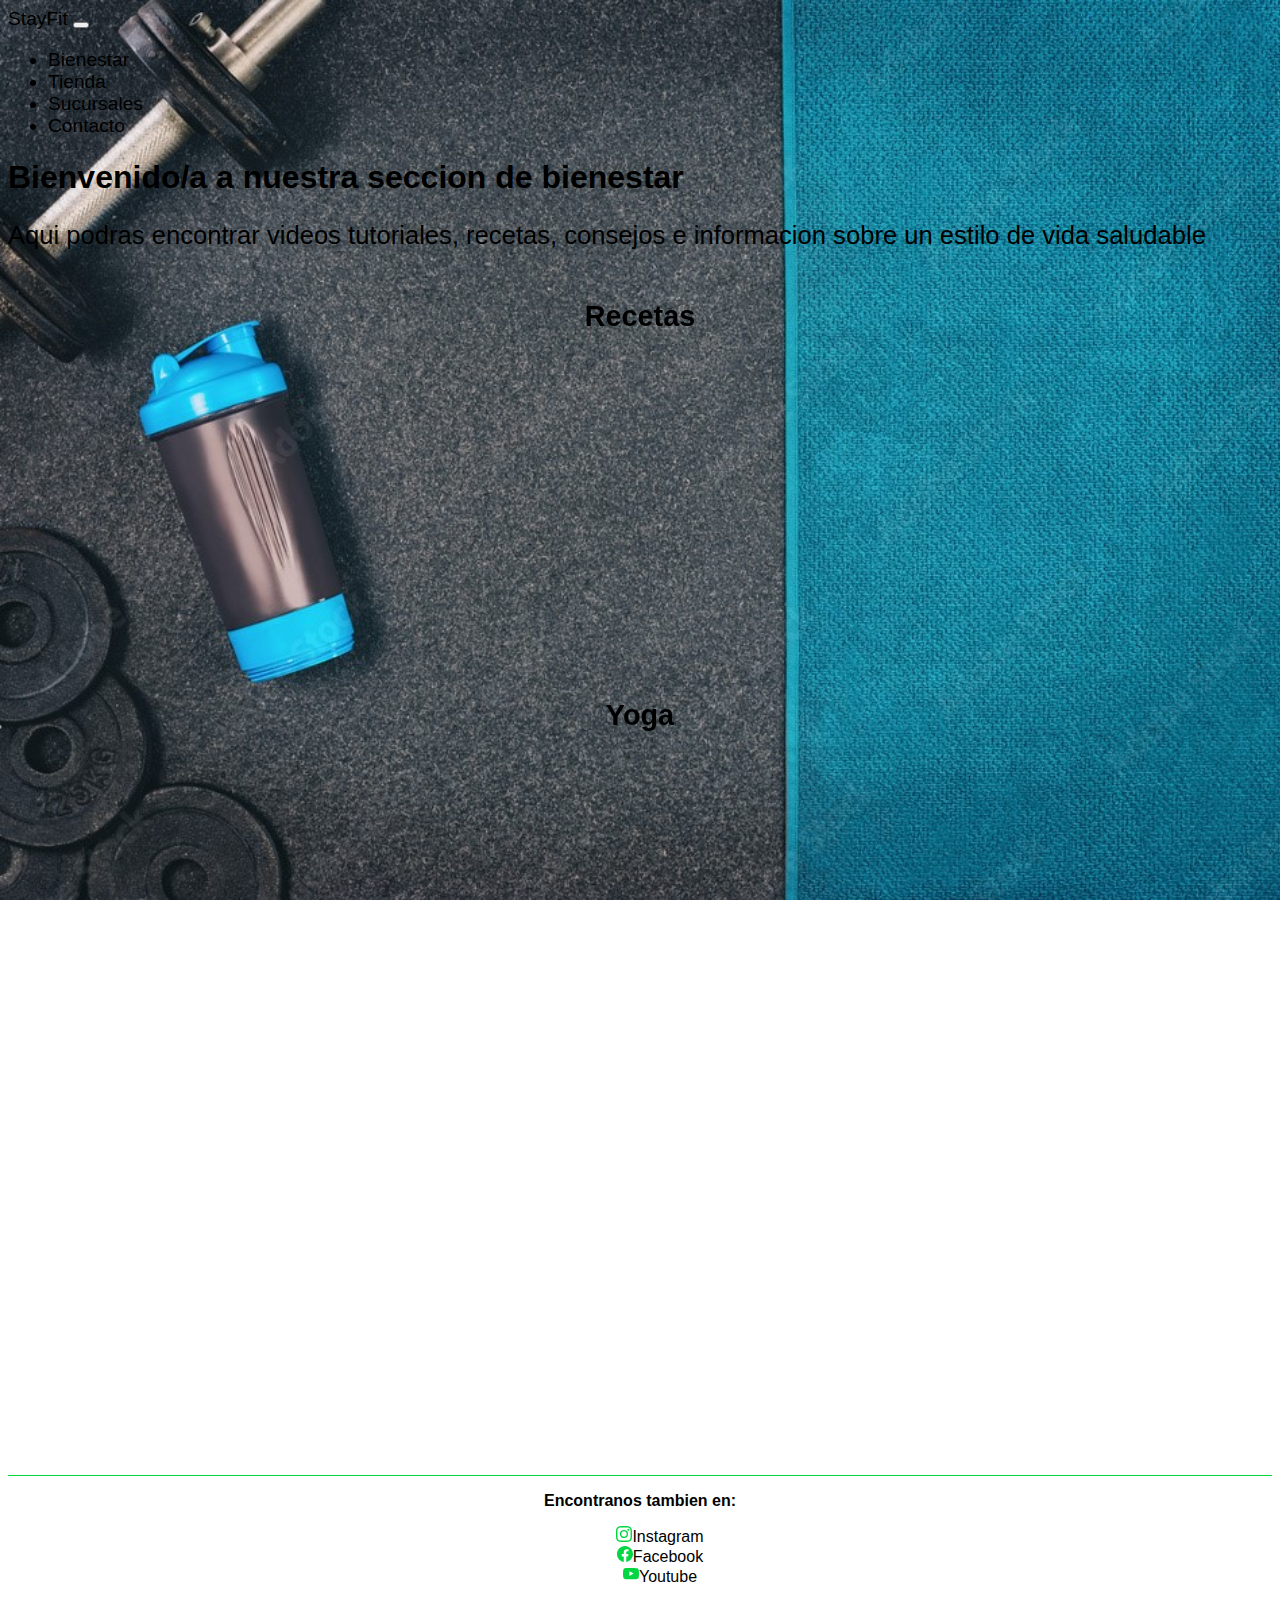
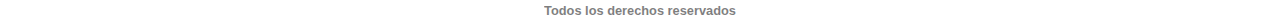
<file: html/bienestar.html>
<!DOCTYPE html>
<html lang="es">

<head>
  <meta charset="UTF-8">
  <meta http-equiv="X-UA-Compatible" content="IE=edge">
  <meta name="viewport" content="width=device-width, initial-scale=1.0">
  <!-- CSS BOOTSTRAP -->
  <link href="https://cdn.jsdelivr.net/npm/bootstrap@5.3.0-alpha1/dist/css/bootstrap.min.css" rel="stylesheet"
    integrity="sha384-GLhlTQ8iRABdZLl6O3oVMWSktQOp6b7In1Zl3/Jr59b6EGGoI1aFkw7cmDA6j6gD" crossorigin="anonymous">
  <title>Bienestar</title>
  <link rel="shortcut icon" href="../img/icono.png" type="image/x-icon">
  <!-- MI CSS -->
  <link rel="stylesheet" href="../css/estilo.css">
  <!-- CSS GALERIA -->
  <link href="https://unpkg.com/aos@2.3.1/dist/aos.css" rel="stylesheet">
</head>
<!-- BARRA DE NAVEGACION -->

<body class="fondodocumento">
  <header>
    <nav class="navbar navbar-expand-lg barranav">
      <div class="container-fluid">
        <a class="navbar-brand" href="../index.html">StayFit</a>
        <button class="navbar-toggler" type="button" data-bs-toggle="collapse" data-bs-target="#navbarNav"
          aria-controls="navbarNav" aria-expanded="false" aria-label="Toggle navigation">
          <span class="navbar-toggler-icon"></span>
        </button>
        <div class="collapse navbar-collapse" id="navbarNav">
          <ul class="navbar-nav">
            <li class="nav-item">
              <a class="nav-link" href="bienestar.html">Bienestar</a>
            </li>
            <li class="nav-item">
              <a class="nav-link" href="tienda.html">Tienda</a>
            </li>
            <li class="nav-item">
              <a class="nav-link" href="sucursales.html">Sucursales</a>
            </li>
            <li class="nav-item">
              <a class="nav-link" href="contactos.html">Contacto</a>
            </li>
          </ul>
        </div>
      </div>
    </nav>
  </header>
  <main>
    <h1 class="text-center">Bienvenido/a a nuestra seccion de bienestar</h1>
    <p class="text-center"> Aqui podras encontrar videos tutoriales, recetas, consejos e informacion sobre un estilo de
      vida
      saludable</p>
  </main>

  <section class="bienestar">
    <div class="container-fluid">
      <div class="foro">
        <h2 data-aos="fade-up">Recetas</h2>
        <div class="ratio ratio-4x3">
          <iframe width="560" height="315" src="https://www.youtube.com/embed/yZBRBHr98XI" title="YouTube video player"
            frameborder="0"
            allow="accelerometer; autoplay; clipboard-write; encrypted-media; gyroscope; picture-in-picture; web-share"
            allowfullscreen>
          </iframe>
        </div>
      </div>
      <div class="foro">
        <h2 data-aos="fade-up">Yoga</h2>
        <div class="ratio ratio-4x3">
          <iframe width="560" height="315" src="https://www.youtube.com/embed/AGjOuaFCQrg" title="YouTube video player"
            frameborder="0"
            allow="accelerometer; autoplay; clipboard-write; encrypted-media; gyroscope; picture-in-picture; web-share"
            allowfullscreen>
          </iframe>
        </div>
      </div>
      <div class="foro">
        <h2 data-aos="fade-up">Home training</h2>
        <div class="ratio ratio-4x3">
          <iframe width="560" height="315" src="https://www.youtube.com/embed/0YRX4pEP6pY" title="YouTube video player"
            frameborder="0"
            allow="accelerometer; autoplay; clipboard-write; encrypted-media; gyroscope; picture-in-picture; web-share"
            allowfullscreen>
          </iframe>
        </div>
      </div>
    </div>
  </section>
  <!-- FOOTER -->
  <footer class="mt-5">
    <h3> Encontranos tambien en:</h3>
    <ul>

      <li class="redsocial"><svg xmlns="http://www.w3.org/2000/svg" width="16" height="16" fill="currentColor"
          class="bi bi-instagram" viewBox="0 0 16 16">
          <path
            d="M8 0C5.829 0 5.556.01 4.703.048 3.85.088 3.269.222 2.76.42a3.917 3.917 0 0 0-1.417.923A3.927 3.927 0 0 0 .42 2.76C.222 3.268.087 3.85.048 4.7.01 5.555 0 5.827 0 8.001c0 2.172.01 2.444.048 3.297.04.852.174 1.433.372 1.942.205.526.478.972.923 1.417.444.445.89.719 1.416.923.51.198 1.09.333 1.942.372C5.555 15.99 5.827 16 8 16s2.444-.01 3.298-.048c.851-.04 1.434-.174 1.943-.372a3.916 3.916 0 0 0 1.416-.923c.445-.445.718-.891.923-1.417.197-.509.332-1.09.372-1.942C15.99 10.445 16 10.173 16 8s-.01-2.445-.048-3.299c-.04-.851-.175-1.433-.372-1.941a3.926 3.926 0 0 0-.923-1.417A3.911 3.911 0 0 0 13.24.42c-.51-.198-1.092-.333-1.943-.372C10.443.01 10.172 0 7.998 0h.003zm-.717 1.442h.718c2.136 0 2.389.007 3.232.046.78.035 1.204.166 1.486.275.373.145.64.319.92.599.28.28.453.546.598.92.11.281.24.705.275 1.485.039.843.047 1.096.047 3.231s-.008 2.389-.047 3.232c-.035.78-.166 1.203-.275 1.485a2.47 2.47 0 0 1-.599.919c-.28.28-.546.453-.92.598-.28.11-.704.24-1.485.276-.843.038-1.096.047-3.232.047s-2.39-.009-3.233-.047c-.78-.036-1.203-.166-1.485-.276a2.478 2.478 0 0 1-.92-.598 2.48 2.48 0 0 1-.6-.92c-.109-.281-.24-.705-.275-1.485-.038-.843-.046-1.096-.046-3.233 0-2.136.008-2.388.046-3.231.036-.78.166-1.204.276-1.486.145-.373.319-.64.599-.92.28-.28.546-.453.92-.598.282-.11.705-.24 1.485-.276.738-.034 1.024-.044 2.515-.045v.002zm4.988 1.328a.96.96 0 1 0 0 1.92.96.96 0 0 0 0-1.92zm-4.27 1.122a4.109 4.109 0 1 0 0 8.217 4.109 4.109 0 0 0 0-8.217zm0 1.441a2.667 2.667 0 1 1 0 5.334 2.667 2.667 0 0 1 0-5.334z" />
        </svg><a class="redes" href="http://instagram.com" target="_blank">Instagram</a></li>

      <li class="redsocial"><svg xmlns="http://www.w3.org/2000/svg" width="16" height="16" fill="currentColor"
          class="bi bi-facebook" viewBox="0 0 16 16">
          <path
            d="M16 8.049c0-4.446-3.582-8.05-8-8.05C3.58 0-.002 3.603-.002 8.05c0 4.017 2.926 7.347 6.75 7.951v-5.625h-2.03V8.05H6.75V6.275c0-2.017 1.195-3.131 3.022-3.131.876 0 1.791.157 1.791.157v1.98h-1.009c-.993 0-1.303.621-1.303 1.258v1.51h2.218l-.354 2.326H9.25V16c3.824-.604 6.75-3.934 6.75-7.951z" />
        </svg><a class="redes" href="http://www.facebook.com" target="_blank">Facebook</a></li>

      <li class="redsocial"><svg xmlns="http://www.w3.org/2000/svg" width="16" height="16" fill="currentColor"
          class="bi bi-youtube" viewBox="0 0 16 16">
          <path
            d="M8.051 1.999h.089c.822.003 4.987.033 6.11.335a2.01 2.01 0 0 1 1.415 1.42c.101.38.172.883.22 1.402l.01.104.022.26.008.104c.065.914.073 1.77.074 1.957v.075c-.001.194-.01 1.108-.082 2.06l-.008.105-.009.104c-.05.572-.124 1.14-.235 1.558a2.007 2.007 0 0 1-1.415 1.42c-1.16.312-5.569.334-6.18.335h-.142c-.309 0-1.587-.006-2.927-.052l-.17-.006-.087-.004-.171-.007-.171-.007c-1.11-.049-2.167-.128-2.654-.26a2.007 2.007 0 0 1-1.415-1.419c-.111-.417-.185-.986-.235-1.558L.09 9.82l-.008-.104A31.4 31.4 0 0 1 0 7.68v-.123c.002-.215.01-.958.064-1.778l.007-.103.003-.052.008-.104.022-.26.01-.104c.048-.519.119-1.023.22-1.402a2.007 2.007 0 0 1 1.415-1.42c.487-.13 1.544-.21 2.654-.26l.17-.007.172-.006.086-.003.171-.007A99.788 99.788 0 0 1 7.858 2h.193zM6.4 5.209v4.818l4.157-2.408L6.4 5.209z" />
        </svg><a class="redes" href="https://www.youtube.com/" target="_blank">Youtube</a></li>
    </ul>
    <h4>Todos los derechos reservados</h4>
  </footer>

  <!-- SCRIPT GALERIA -->
  <script src="https://unpkg.com/aos@2.3.1/dist/aos.js"></script>
  <script>
    AOS.init();
  </script>
  <!-- SCRIPT BOOTSTRAP -->
  <script src="https://cdn.jsdelivr.net/npm/bootstrap@5.3.0-alpha1/dist/js/bootstrap.bundle.min.js"
    integrity="sha384-w76AqPfDkMBDXo30jS1Sgez6pr3x5MlQ1ZAGC+nuZB+EYdgRZgiwxhTBTkF7CXvN"
    crossorigin="anonymous"></script>
</body>

</html>
</file>
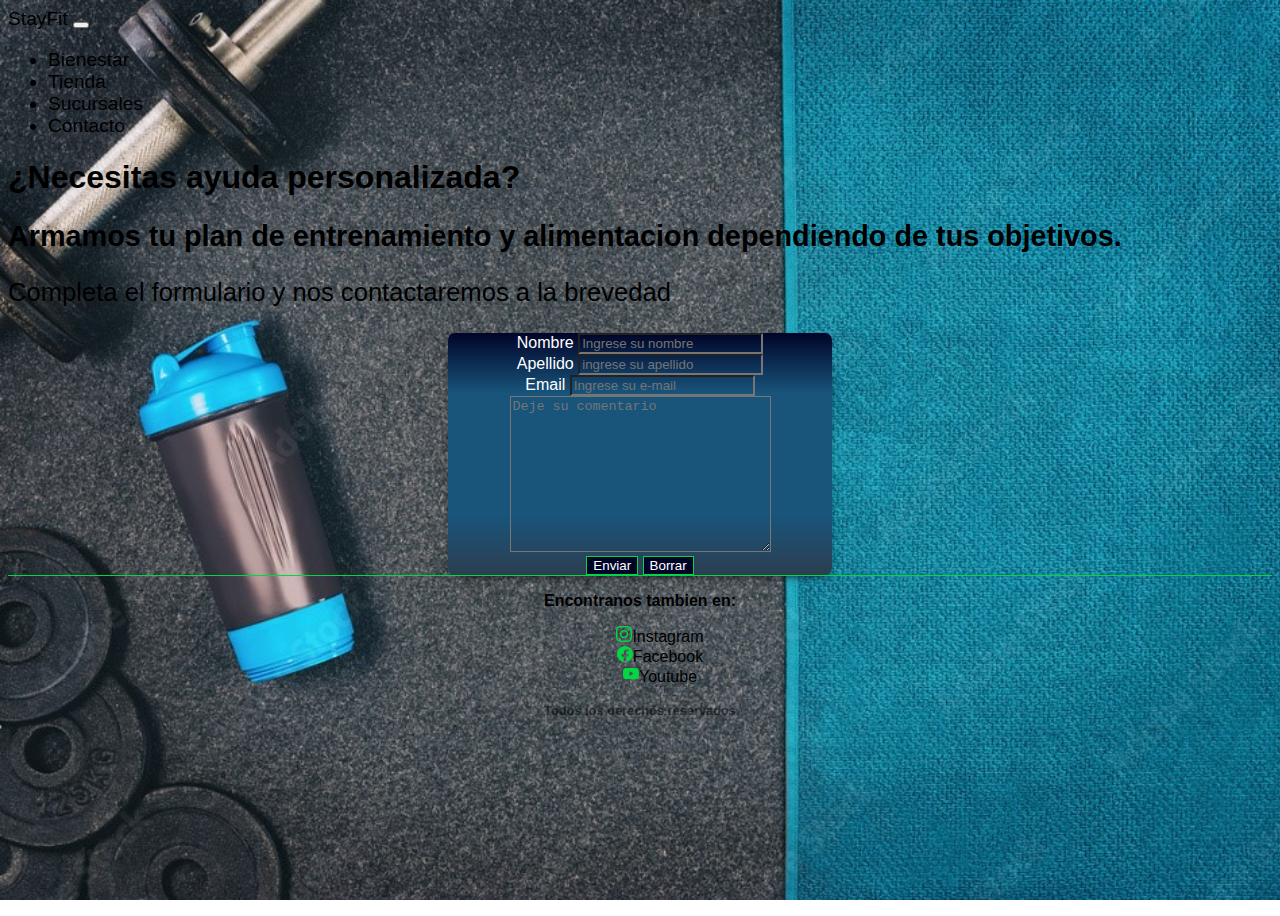
<file: html/contactos.html>
<!DOCTYPE html>
<html lang="es">

<head>
    <meta charset="UTF-8">
    <meta http-equiv="X-UA-Compatible" content="IE=edge">
    <meta name="viewport" content="width=device-width, initial-scale=1.0">
    <!-- CSS BOOTSTRAP -->
    <link href="https://cdn.jsdelivr.net/npm/bootstrap@5.3.0-alpha1/dist/css/bootstrap.min.css" rel="stylesheet"
        integrity="sha384-GLhlTQ8iRABdZLl6O3oVMWSktQOp6b7In1Zl3/Jr59b6EGGoI1aFkw7cmDA6j6gD" crossorigin="anonymous">
    <title>contacto</title>
    <link rel="shortcut icon" href="../img/icono.png" type="image/x-icon">
    <!-- MI CSS -->
    <link rel="stylesheet" href="../css/estilo.css">
</head>
<!-- BARRA DE NAVEGACION -->

<body class="fondodocumento">
    <header>
        <nav class="navbar navbar-expand-lg barranav">
            <div class="container-fluid">
                <a class="navbar-brand" href="../index.html">StayFit</a>
                <button class="navbar-toggler" type="button" data-bs-toggle="collapse" data-bs-target="#navbarNav"
                    aria-controls="navbarNav" aria-expanded="false" aria-label="Toggle navigation">
                    <span class="navbar-toggler-icon"></span>
                </button>
                <div class="collapse navbar-collapse" id="navbarNav">
                    <ul class="navbar-nav">
                        <li class="nav-item">
                            <a class="nav-link" href="bienestar.html">Bienestar</a>
                        </li>
                        <li class="nav-item">
                            <a class="nav-link" href="tienda.html">Tienda</a>
                        </li>
                        <li class="nav-item">
                            <a class="nav-link" href="sucursales.html">Sucursales</a>
                        </li>
                        <li class="nav-item">
                            <a class="nav-link" href="contactos.html">Contacto</a>
                        </li>
                    </ul>
                </div>
            </div>
        </nav>
    </header>
    <main>
        <h1 class="text-center">¿Necesitas ayuda personalizada?</h1>
        <h2 class="text-center">
            Armamos tu plan de entrenamiento y alimentacion dependiendo de tus objetivos.
        </h2>
        <p class="text-center">Completa el formulario y nos contactaremos a la brevedad</p>
    </main>
    <section class="contactanos">
        <form>
            <div class="formulario">
                <div class="mt-3">
                    <label for="nombreformulario">Nombre</label>
                    <input type="text" class="form-control border-success fondoinput" placeholder="Ingrese su nombre"
                        id="nombreformulario">
                </div>
                <div class="mt-2">
                    <label for="apellidoformulario">Apellido</label>
                    <input type="text" class="form-control border-success fondoinput" placeholder="ingrese su apellido"
                        id="apellidoformulario">
                </div>
                <div class="mt-2">
                    <label for="exampleInputEmail1" class="form-label">Email</label>
                    <input type="email" class="form-control border-success fondoinput" id="exampleInputEmail1"
                        placeholder="Ingrese su e-mail" aria-describedby="emailHelp">
                </div>
                <div>
                    <textarea class="form-control border-success mt-3 fondoinput" name="" id="" cols="30" rows="10"
                        placeholder="Deje su comentario"></textarea>
                </div>
                <div>
                    <button type="button submit" class="btn  mt-2 mb-2 botonesform">Enviar</button>
                    <button type="button reset" class="btn  mt-2 mb-2 botonesform"
                        data-bs-dismiss="modal">Borrar</button>
                </div>
            </div>
        </form>
    </section>

    <!-- FORMULARIO VISTAS PEQUEÑAS -->

    <section class="contacto-b">
        <form>
            <label for="">Nombre</label>
            <input class="form-control border-success fondoinput" type="text" placeholder="Ingrese su nombre">
            <label for="">Apeliido</label>
            <input class="form-control border-success fondoinput" type="text" placeholder="Ingrese su apellido">
            <label for="">E-mail</label>
            <input class="form-control border-success fondoinput" type="email" placeholder="ingrese su e-mail">
            <div>
                <textarea class="form-control border-success mt-4 fondoinput" name="" id="" cols="100%" rows="10%"
                    placeholder="Dejanos tu comentario"></textarea>
            </div>
            <div class="pb-2">
                <button type="button" class="form-control btn boton mt-2">Entrar</button>
                <button type="submit" class="form-control btn boton mt-2">Suscribirse</button>
            </div>
        </form>
    </section>
    <!-- FOOTER -->
    <footer class="mt-5">
        <h3> Encontranos tambien en:</h3>
        <ul>

            <li class="redsocial"><svg xmlns="http://www.w3.org/2000/svg" width="16" height="16" fill="currentColor"
                    class="bi bi-instagram" viewBox="0 0 16 16">
                    <path
                        d="M8 0C5.829 0 5.556.01 4.703.048 3.85.088 3.269.222 2.76.42a3.917 3.917 0 0 0-1.417.923A3.927 3.927 0 0 0 .42 2.76C.222 3.268.087 3.85.048 4.7.01 5.555 0 5.827 0 8.001c0 2.172.01 2.444.048 3.297.04.852.174 1.433.372 1.942.205.526.478.972.923 1.417.444.445.89.719 1.416.923.51.198 1.09.333 1.942.372C5.555 15.99 5.827 16 8 16s2.444-.01 3.298-.048c.851-.04 1.434-.174 1.943-.372a3.916 3.916 0 0 0 1.416-.923c.445-.445.718-.891.923-1.417.197-.509.332-1.09.372-1.942C15.99 10.445 16 10.173 16 8s-.01-2.445-.048-3.299c-.04-.851-.175-1.433-.372-1.941a3.926 3.926 0 0 0-.923-1.417A3.911 3.911 0 0 0 13.24.42c-.51-.198-1.092-.333-1.943-.372C10.443.01 10.172 0 7.998 0h.003zm-.717 1.442h.718c2.136 0 2.389.007 3.232.046.78.035 1.204.166 1.486.275.373.145.64.319.92.599.28.28.453.546.598.92.11.281.24.705.275 1.485.039.843.047 1.096.047 3.231s-.008 2.389-.047 3.232c-.035.78-.166 1.203-.275 1.485a2.47 2.47 0 0 1-.599.919c-.28.28-.546.453-.92.598-.28.11-.704.24-1.485.276-.843.038-1.096.047-3.232.047s-2.39-.009-3.233-.047c-.78-.036-1.203-.166-1.485-.276a2.478 2.478 0 0 1-.92-.598 2.48 2.48 0 0 1-.6-.92c-.109-.281-.24-.705-.275-1.485-.038-.843-.046-1.096-.046-3.233 0-2.136.008-2.388.046-3.231.036-.78.166-1.204.276-1.486.145-.373.319-.64.599-.92.28-.28.546-.453.92-.598.282-.11.705-.24 1.485-.276.738-.034 1.024-.044 2.515-.045v.002zm4.988 1.328a.96.96 0 1 0 0 1.92.96.96 0 0 0 0-1.92zm-4.27 1.122a4.109 4.109 0 1 0 0 8.217 4.109 4.109 0 0 0 0-8.217zm0 1.441a2.667 2.667 0 1 1 0 5.334 2.667 2.667 0 0 1 0-5.334z" />
                </svg><a class="redes" href="http://instagram.com" target="_blank">Instagram</a></li>

            <li class="redsocial"><svg xmlns="http://www.w3.org/2000/svg" width="16" height="16" fill="currentColor"
                    class="bi bi-facebook" viewBox="0 0 16 16">
                    <path
                        d="M16 8.049c0-4.446-3.582-8.05-8-8.05C3.58 0-.002 3.603-.002 8.05c0 4.017 2.926 7.347 6.75 7.951v-5.625h-2.03V8.05H6.75V6.275c0-2.017 1.195-3.131 3.022-3.131.876 0 1.791.157 1.791.157v1.98h-1.009c-.993 0-1.303.621-1.303 1.258v1.51h2.218l-.354 2.326H9.25V16c3.824-.604 6.75-3.934 6.75-7.951z" />
                </svg><a class="redes" href="http://www.facebook.com" target="_blank">Facebook</a></li>

            <li class="redsocial"><svg xmlns="http://www.w3.org/2000/svg" width="16" height="16" fill="currentColor"
                    class="bi bi-youtube" viewBox="0 0 16 16">
                    <path
                        d="M8.051 1.999h.089c.822.003 4.987.033 6.11.335a2.01 2.01 0 0 1 1.415 1.42c.101.38.172.883.22 1.402l.01.104.022.26.008.104c.065.914.073 1.77.074 1.957v.075c-.001.194-.01 1.108-.082 2.06l-.008.105-.009.104c-.05.572-.124 1.14-.235 1.558a2.007 2.007 0 0 1-1.415 1.42c-1.16.312-5.569.334-6.18.335h-.142c-.309 0-1.587-.006-2.927-.052l-.17-.006-.087-.004-.171-.007-.171-.007c-1.11-.049-2.167-.128-2.654-.26a2.007 2.007 0 0 1-1.415-1.419c-.111-.417-.185-.986-.235-1.558L.09 9.82l-.008-.104A31.4 31.4 0 0 1 0 7.68v-.123c.002-.215.01-.958.064-1.778l.007-.103.003-.052.008-.104.022-.26.01-.104c.048-.519.119-1.023.22-1.402a2.007 2.007 0 0 1 1.415-1.42c.487-.13 1.544-.21 2.654-.26l.17-.007.172-.006.086-.003.171-.007A99.788 99.788 0 0 1 7.858 2h.193zM6.4 5.209v4.818l4.157-2.408L6.4 5.209z" />
                </svg><a class="redes" href="https://www.youtube.com/" target="_blank">Youtube</a></li>
        </ul>
        <h4>Todos los derechos reservados</h4>
    </footer>

    <!-- SCRIPT BOOTSTRAP -->
    <script src="https://cdn.jsdelivr.net/npm/bootstrap@5.3.0-alpha1/dist/js/bootstrap.bundle.min.js"
        integrity="sha384-w76AqPfDkMBDXo30jS1Sgez6pr3x5MlQ1ZAGC+nuZB+EYdgRZgiwxhTBTkF7CXvN"
        crossorigin="anonymous"></script>
</body>

</html>
</file>
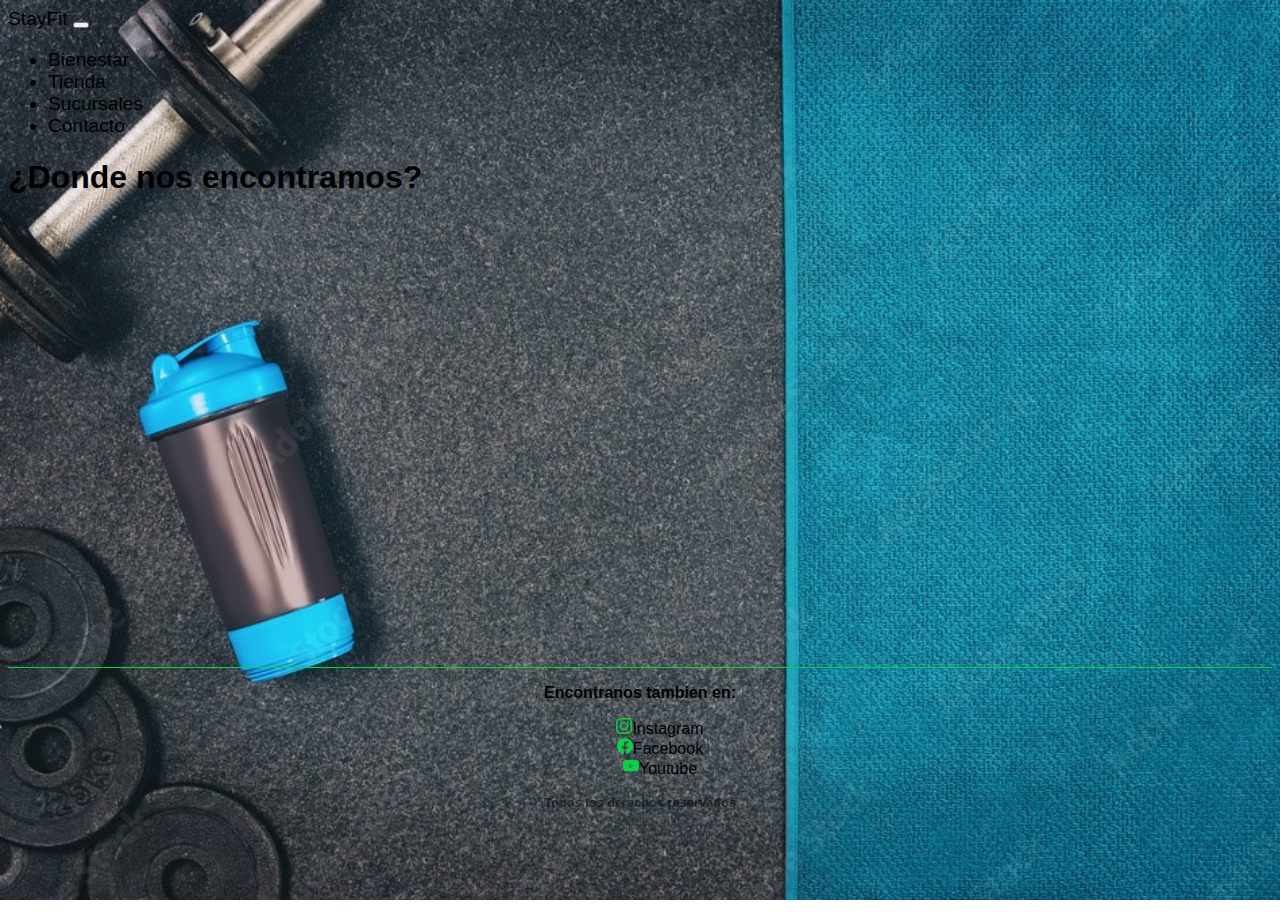
<file: html/sucursales.html>
<!DOCTYPE html>
<html lang="es">

<head>
  <meta charset="UTF-8">
  <meta http-equiv="X-UA-Compatible" content="IE=edge">
  <meta name="viewport" content="width=device-width, initial-scale=1.0">
  <!-- CSS BOOTSTRAP -->
  <link href="https://cdn.jsdelivr.net/npm/bootstrap@5.3.0-alpha1/dist/css/bootstrap.min.css" rel="stylesheet"
    integrity="sha384-GLhlTQ8iRABdZLl6O3oVMWSktQOp6b7In1Zl3/Jr59b6EGGoI1aFkw7cmDA6j6gD" crossorigin="anonymous">
  <title>Sucursales</title>
  <link rel="shortcut icon" href="../img/icono.png" type="image/x-icon">
  <!-- MI CSS -->
  <link rel="stylesheet" href="../css/estilo.css">
</head>
<!-- BARRA DE NAVEGACION -->

<body class="fondodocumento">
  <header>
    <nav class="navbar navbar-expand-lg barranav">
      <div class="container-fluid">
        <a class="navbar-brand" href="../index.html">StayFit</a>
        <button class="navbar-toggler" type="button" data-bs-toggle="collapse" data-bs-target="#navbarNav"
          aria-controls="navbarNav" aria-expanded="false" aria-label="Toggle navigation">
          <span class="navbar-toggler-icon"></span>
        </button>
        <div class="collapse navbar-collapse" id="navbarNav">
          <ul class="navbar-nav">
            <li class="nav-item">
              <a class="nav-link" href="bienestar.html">Bienestar</a>
            </li>
            <li class="nav-item">
              <a class="nav-link" href="tienda.html">Tienda</a>
            </li>
            <li class="nav-item">
              <a class="nav-link" href="sucursales.html">Sucursales</a>
            </li>
            <li class="nav-item">
              <a class="nav-link" href="contactos.html">Contacto</a>
            </li>
          </ul>
        </div>
      </div>
    </nav>
  </header>
  <main>
    <h1 class="text-center">¿Donde nos encontramos?</h1>
  </main>
  <section>
    <div class="mapa">
      <iframe class="sucursal"
        src="https://www.google.com/maps/embed?pb=!1m18!1m12!1m3!1d101535.27319074313!2d-59.21274278285652!3d-37.319365687082026!2m3!1f0!2f0!3f0!3m2!1i1024!2i768!4f13.1!3m3!1m2!1s0x95911f9b2733946f%3A0xceef2c76899c202d!2sTandil%2C%20Provincia%20de%20Buenos%20Aires!5e0!3m2!1ses-419!2sar!4v1675295324987!5m2!1ses-419!2sar"
        width="100%" height="450" style="border:0;" allowfullscreen="" loading="lazy"
        referrerpolicy="no-referrer-when-downgrade"></iframe>
    </div>
  </section>
  <!-- FOOTER -->
  <footer class="mt-5">
    <h3> Encontranos tambien en:</h3>
    <ul>

      <li class="redsocial"><svg xmlns="http://www.w3.org/2000/svg" width="16" height="16" fill="currentColor"
          class="bi bi-instagram" viewBox="0 0 16 16">
          <path
            d="M8 0C5.829 0 5.556.01 4.703.048 3.85.088 3.269.222 2.76.42a3.917 3.917 0 0 0-1.417.923A3.927 3.927 0 0 0 .42 2.76C.222 3.268.087 3.85.048 4.7.01 5.555 0 5.827 0 8.001c0 2.172.01 2.444.048 3.297.04.852.174 1.433.372 1.942.205.526.478.972.923 1.417.444.445.89.719 1.416.923.51.198 1.09.333 1.942.372C5.555 15.99 5.827 16 8 16s2.444-.01 3.298-.048c.851-.04 1.434-.174 1.943-.372a3.916 3.916 0 0 0 1.416-.923c.445-.445.718-.891.923-1.417.197-.509.332-1.09.372-1.942C15.99 10.445 16 10.173 16 8s-.01-2.445-.048-3.299c-.04-.851-.175-1.433-.372-1.941a3.926 3.926 0 0 0-.923-1.417A3.911 3.911 0 0 0 13.24.42c-.51-.198-1.092-.333-1.943-.372C10.443.01 10.172 0 7.998 0h.003zm-.717 1.442h.718c2.136 0 2.389.007 3.232.046.78.035 1.204.166 1.486.275.373.145.64.319.92.599.28.28.453.546.598.92.11.281.24.705.275 1.485.039.843.047 1.096.047 3.231s-.008 2.389-.047 3.232c-.035.78-.166 1.203-.275 1.485a2.47 2.47 0 0 1-.599.919c-.28.28-.546.453-.92.598-.28.11-.704.24-1.485.276-.843.038-1.096.047-3.232.047s-2.39-.009-3.233-.047c-.78-.036-1.203-.166-1.485-.276a2.478 2.478 0 0 1-.92-.598 2.48 2.48 0 0 1-.6-.92c-.109-.281-.24-.705-.275-1.485-.038-.843-.046-1.096-.046-3.233 0-2.136.008-2.388.046-3.231.036-.78.166-1.204.276-1.486.145-.373.319-.64.599-.92.28-.28.546-.453.92-.598.282-.11.705-.24 1.485-.276.738-.034 1.024-.044 2.515-.045v.002zm4.988 1.328a.96.96 0 1 0 0 1.92.96.96 0 0 0 0-1.92zm-4.27 1.122a4.109 4.109 0 1 0 0 8.217 4.109 4.109 0 0 0 0-8.217zm0 1.441a2.667 2.667 0 1 1 0 5.334 2.667 2.667 0 0 1 0-5.334z" />
        </svg><a class="redes" href="http://instagram.com" target="_blank">Instagram</a></li>

      <li class="redsocial"><svg xmlns="http://www.w3.org/2000/svg" width="16" height="16" fill="currentColor"
          class="bi bi-facebook" viewBox="0 0 16 16">
          <path
            d="M16 8.049c0-4.446-3.582-8.05-8-8.05C3.58 0-.002 3.603-.002 8.05c0 4.017 2.926 7.347 6.75 7.951v-5.625h-2.03V8.05H6.75V6.275c0-2.017 1.195-3.131 3.022-3.131.876 0 1.791.157 1.791.157v1.98h-1.009c-.993 0-1.303.621-1.303 1.258v1.51h2.218l-.354 2.326H9.25V16c3.824-.604 6.75-3.934 6.75-7.951z" />
        </svg><a class="redes" href="http://www.facebook.com" target="_blank">Facebook</a></li>

      <li class="redsocial"><svg xmlns="http://www.w3.org/2000/svg" width="16" height="16" fill="currentColor"
          class="bi bi-youtube" viewBox="0 0 16 16">
          <path
            d="M8.051 1.999h.089c.822.003 4.987.033 6.11.335a2.01 2.01 0 0 1 1.415 1.42c.101.38.172.883.22 1.402l.01.104.022.26.008.104c.065.914.073 1.77.074 1.957v.075c-.001.194-.01 1.108-.082 2.06l-.008.105-.009.104c-.05.572-.124 1.14-.235 1.558a2.007 2.007 0 0 1-1.415 1.42c-1.16.312-5.569.334-6.18.335h-.142c-.309 0-1.587-.006-2.927-.052l-.17-.006-.087-.004-.171-.007-.171-.007c-1.11-.049-2.167-.128-2.654-.26a2.007 2.007 0 0 1-1.415-1.419c-.111-.417-.185-.986-.235-1.558L.09 9.82l-.008-.104A31.4 31.4 0 0 1 0 7.68v-.123c.002-.215.01-.958.064-1.778l.007-.103.003-.052.008-.104.022-.26.01-.104c.048-.519.119-1.023.22-1.402a2.007 2.007 0 0 1 1.415-1.42c.487-.13 1.544-.21 2.654-.26l.17-.007.172-.006.086-.003.171-.007A99.788 99.788 0 0 1 7.858 2h.193zM6.4 5.209v4.818l4.157-2.408L6.4 5.209z" />
        </svg><a class="redes" href="https://www.youtube.com/" target="_blank">Youtube</a></li>
    </ul>
    <h4>Todos los derechos reservados</h4>
  </footer>

  <!-- SCRIPT BOOTSTRAP -->
  <script src="https://cdn.jsdelivr.net/npm/bootstrap@5.3.0-alpha1/dist/js/bootstrap.bundle.min.js"
    integrity="sha384-w76AqPfDkMBDXo30jS1Sgez6pr3x5MlQ1ZAGC+nuZB+EYdgRZgiwxhTBTkF7CXvN"
    crossorigin="anonymous"></script>
</body>

</html>
</file>
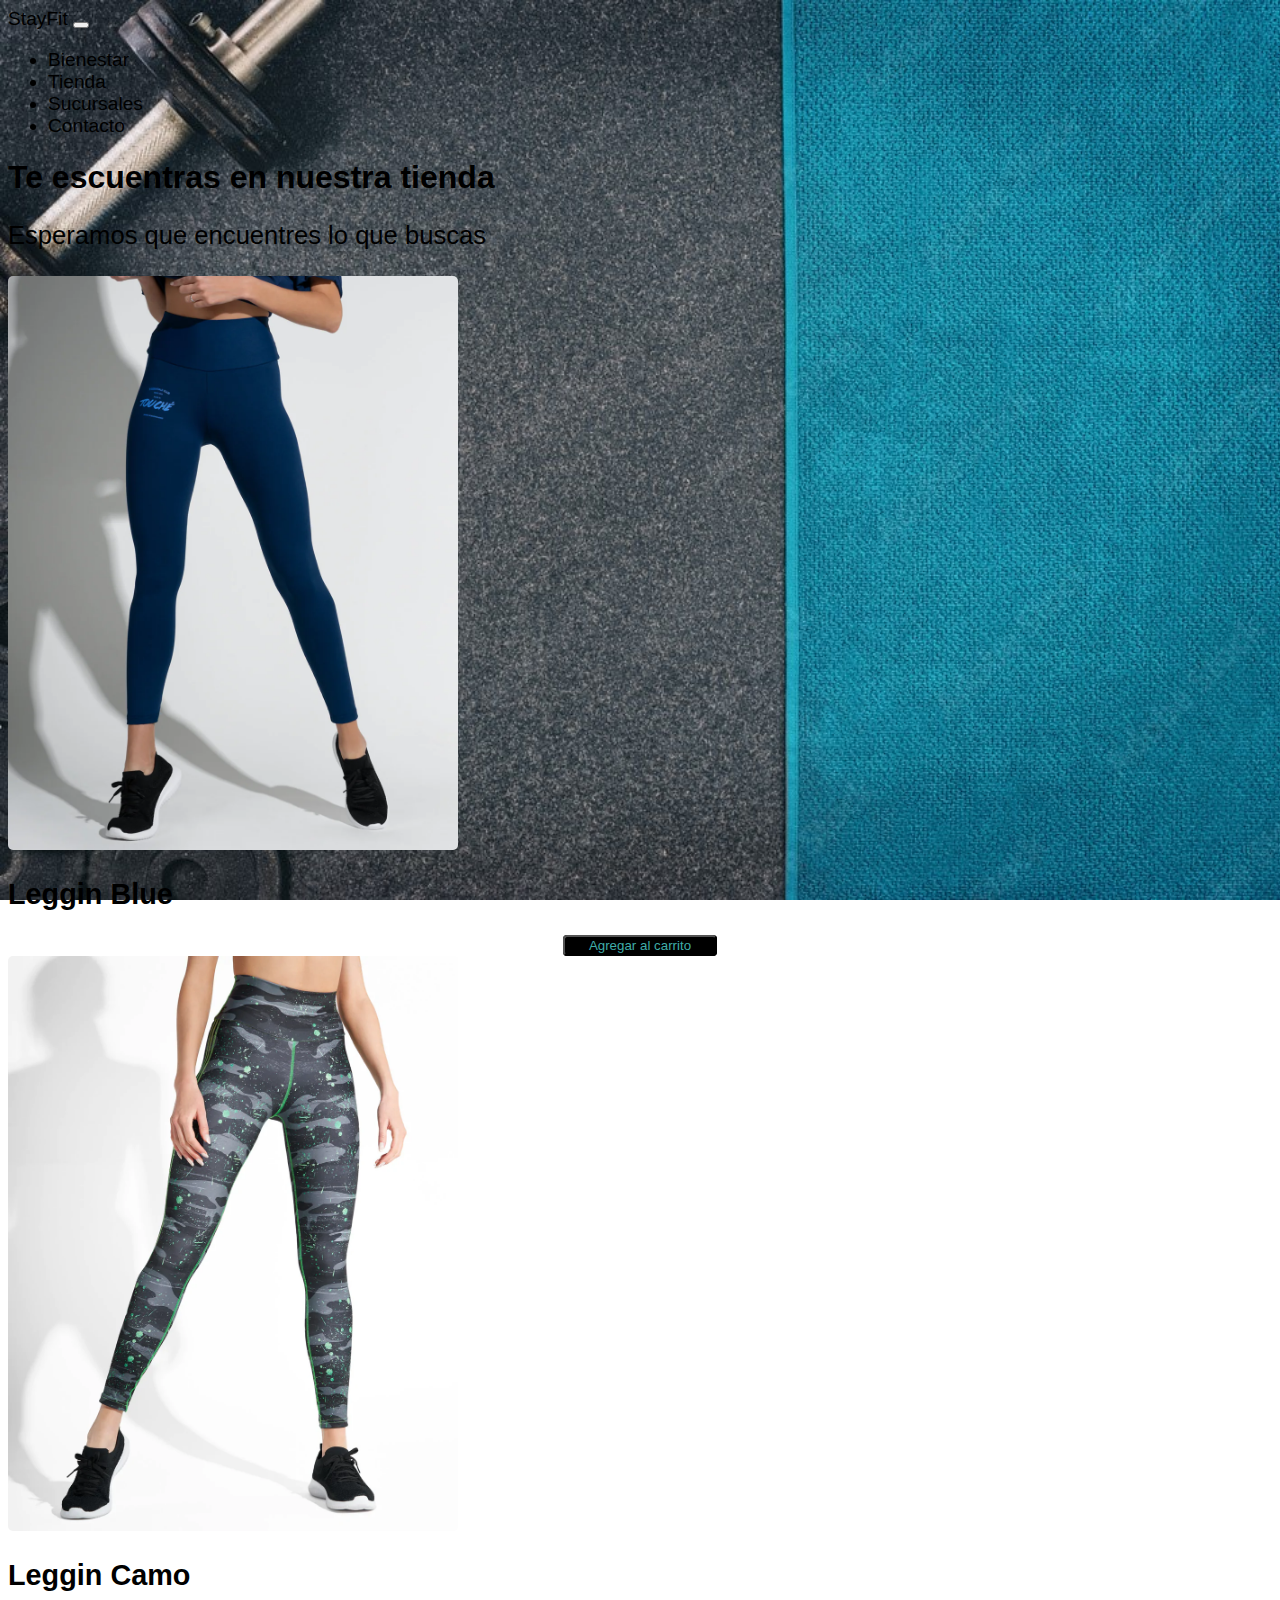
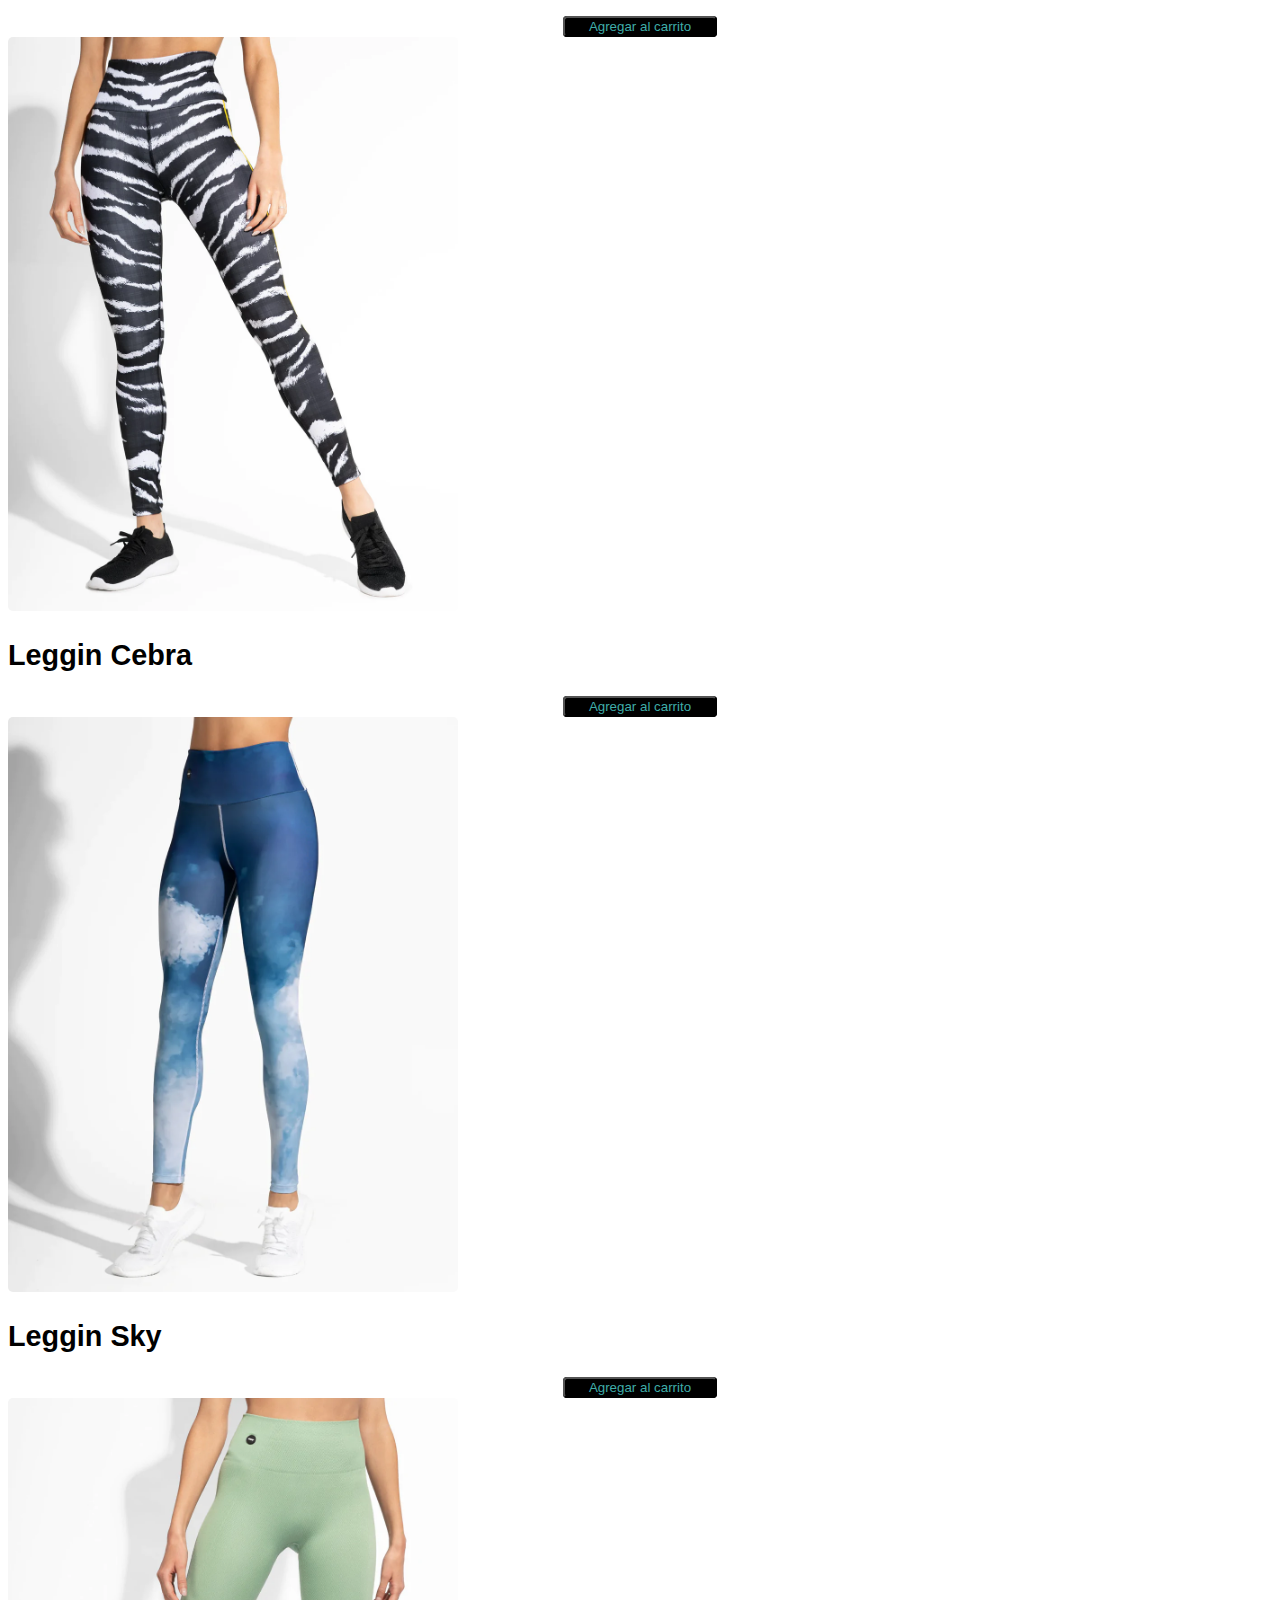
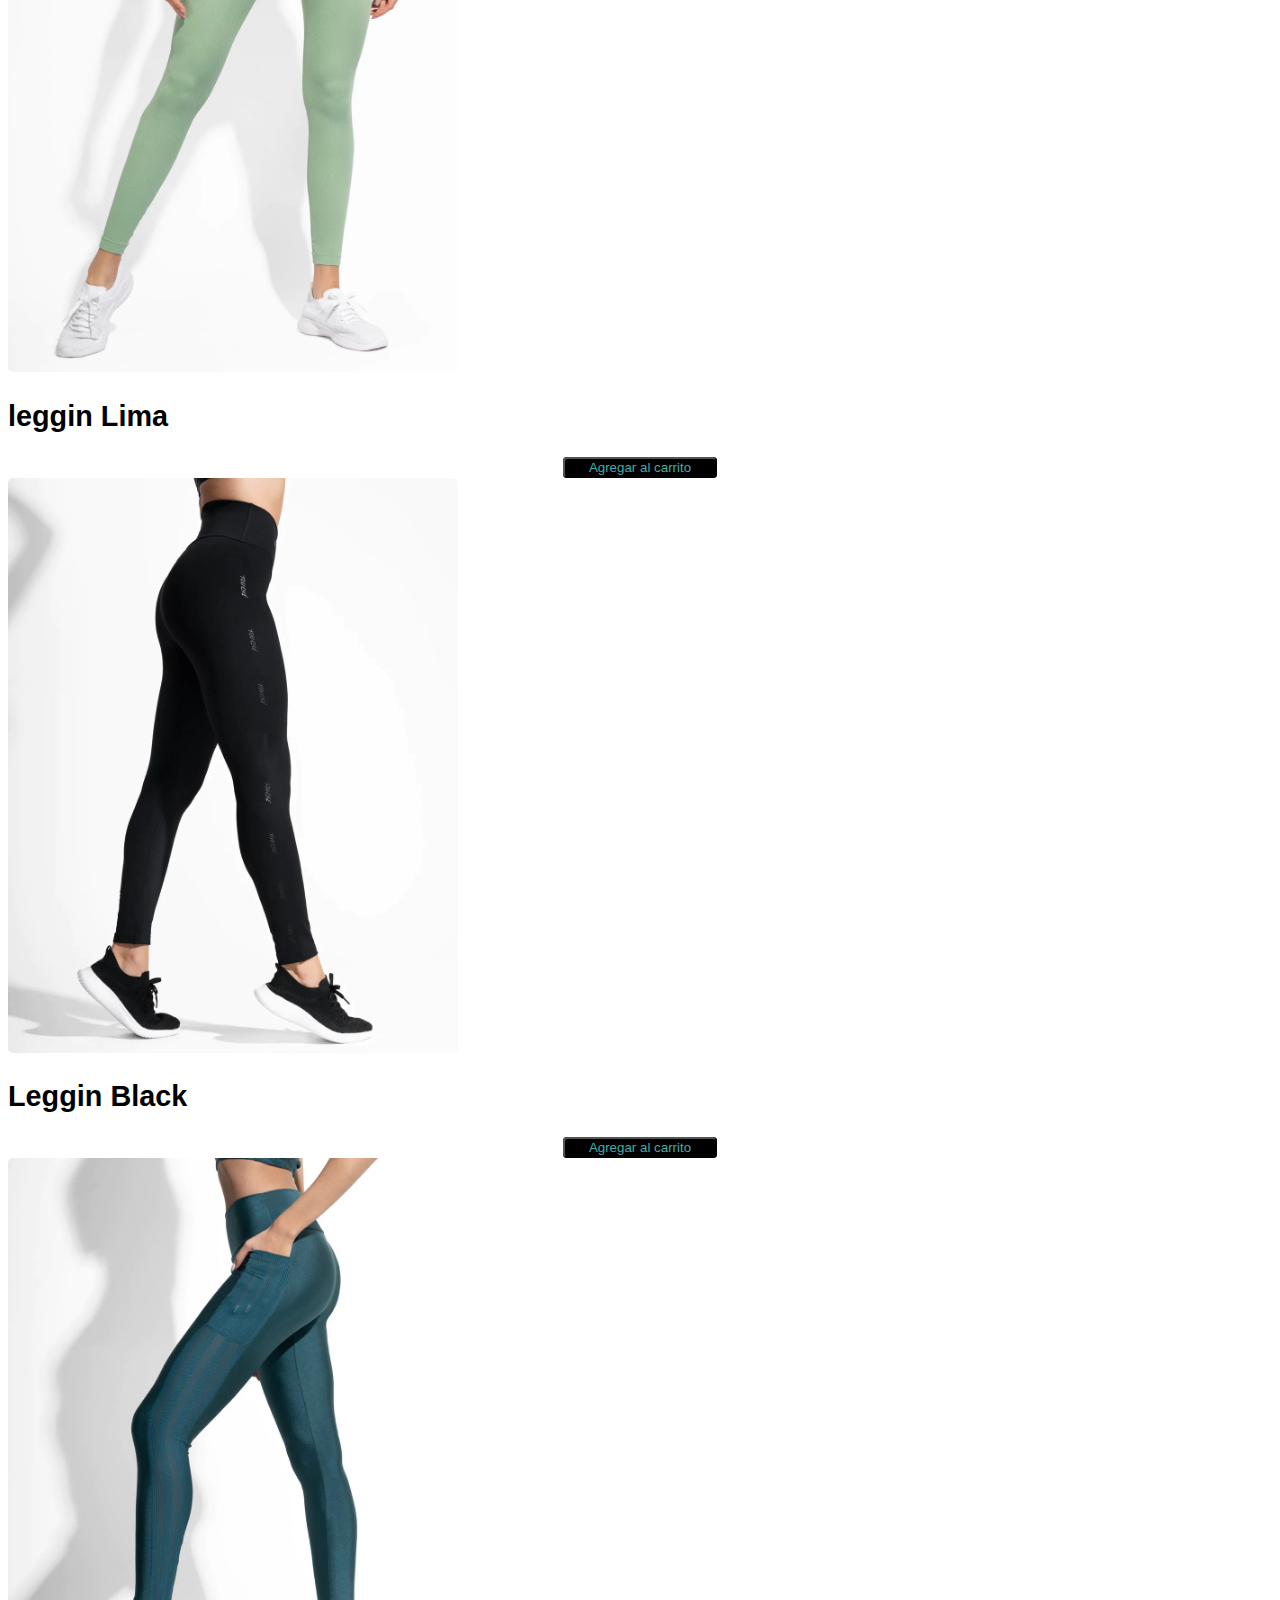
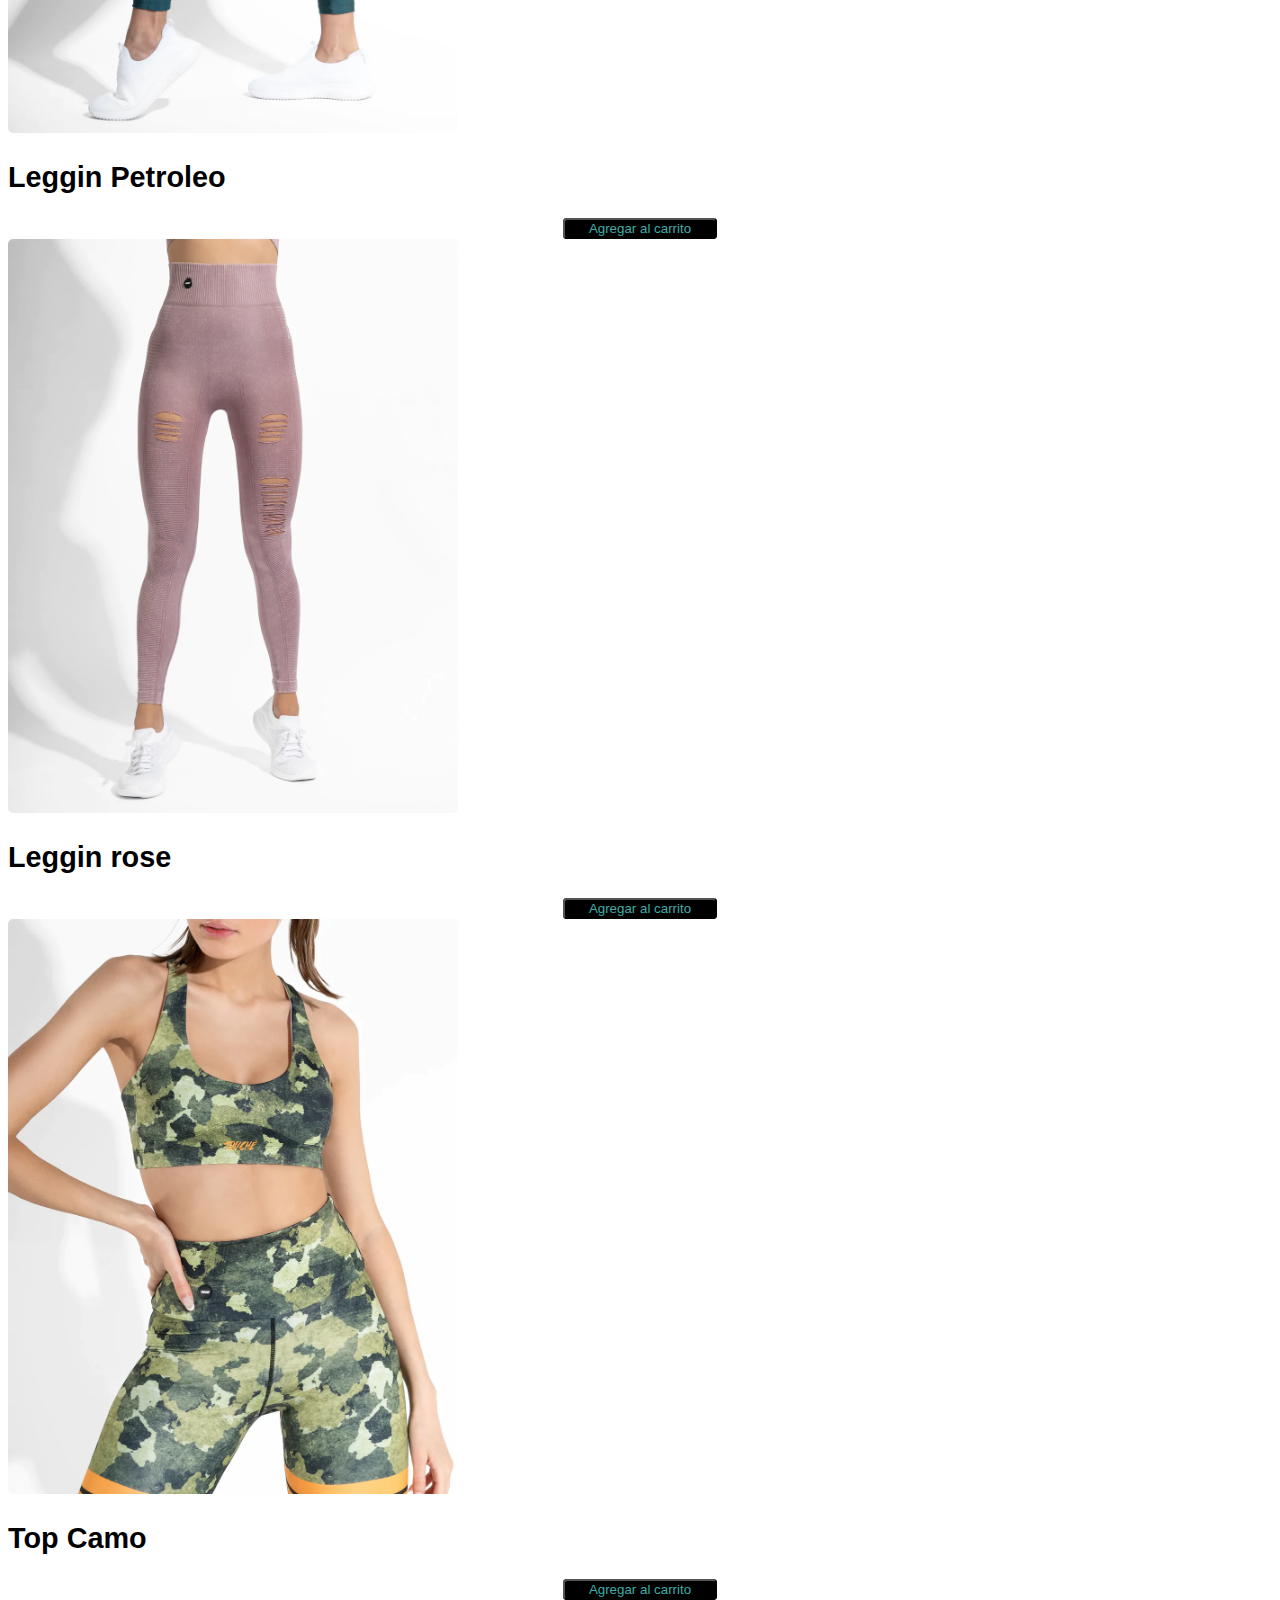
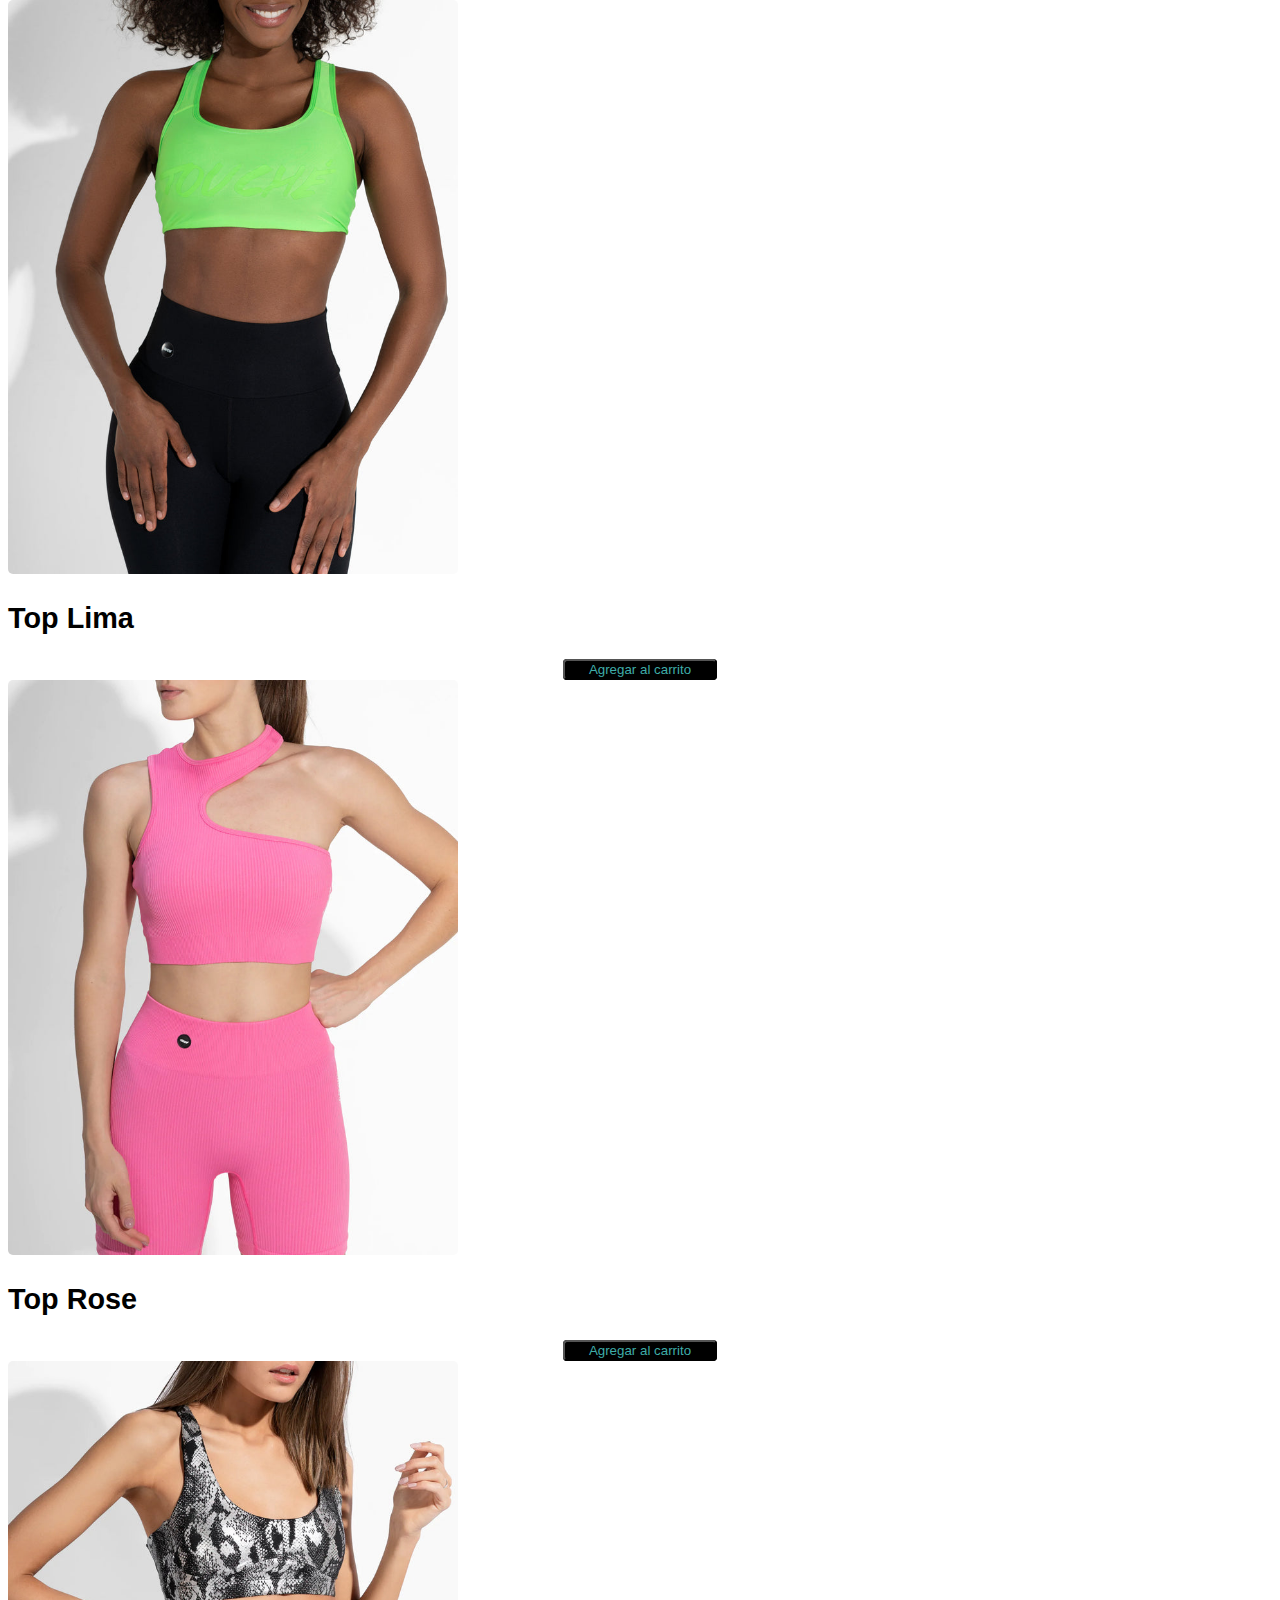
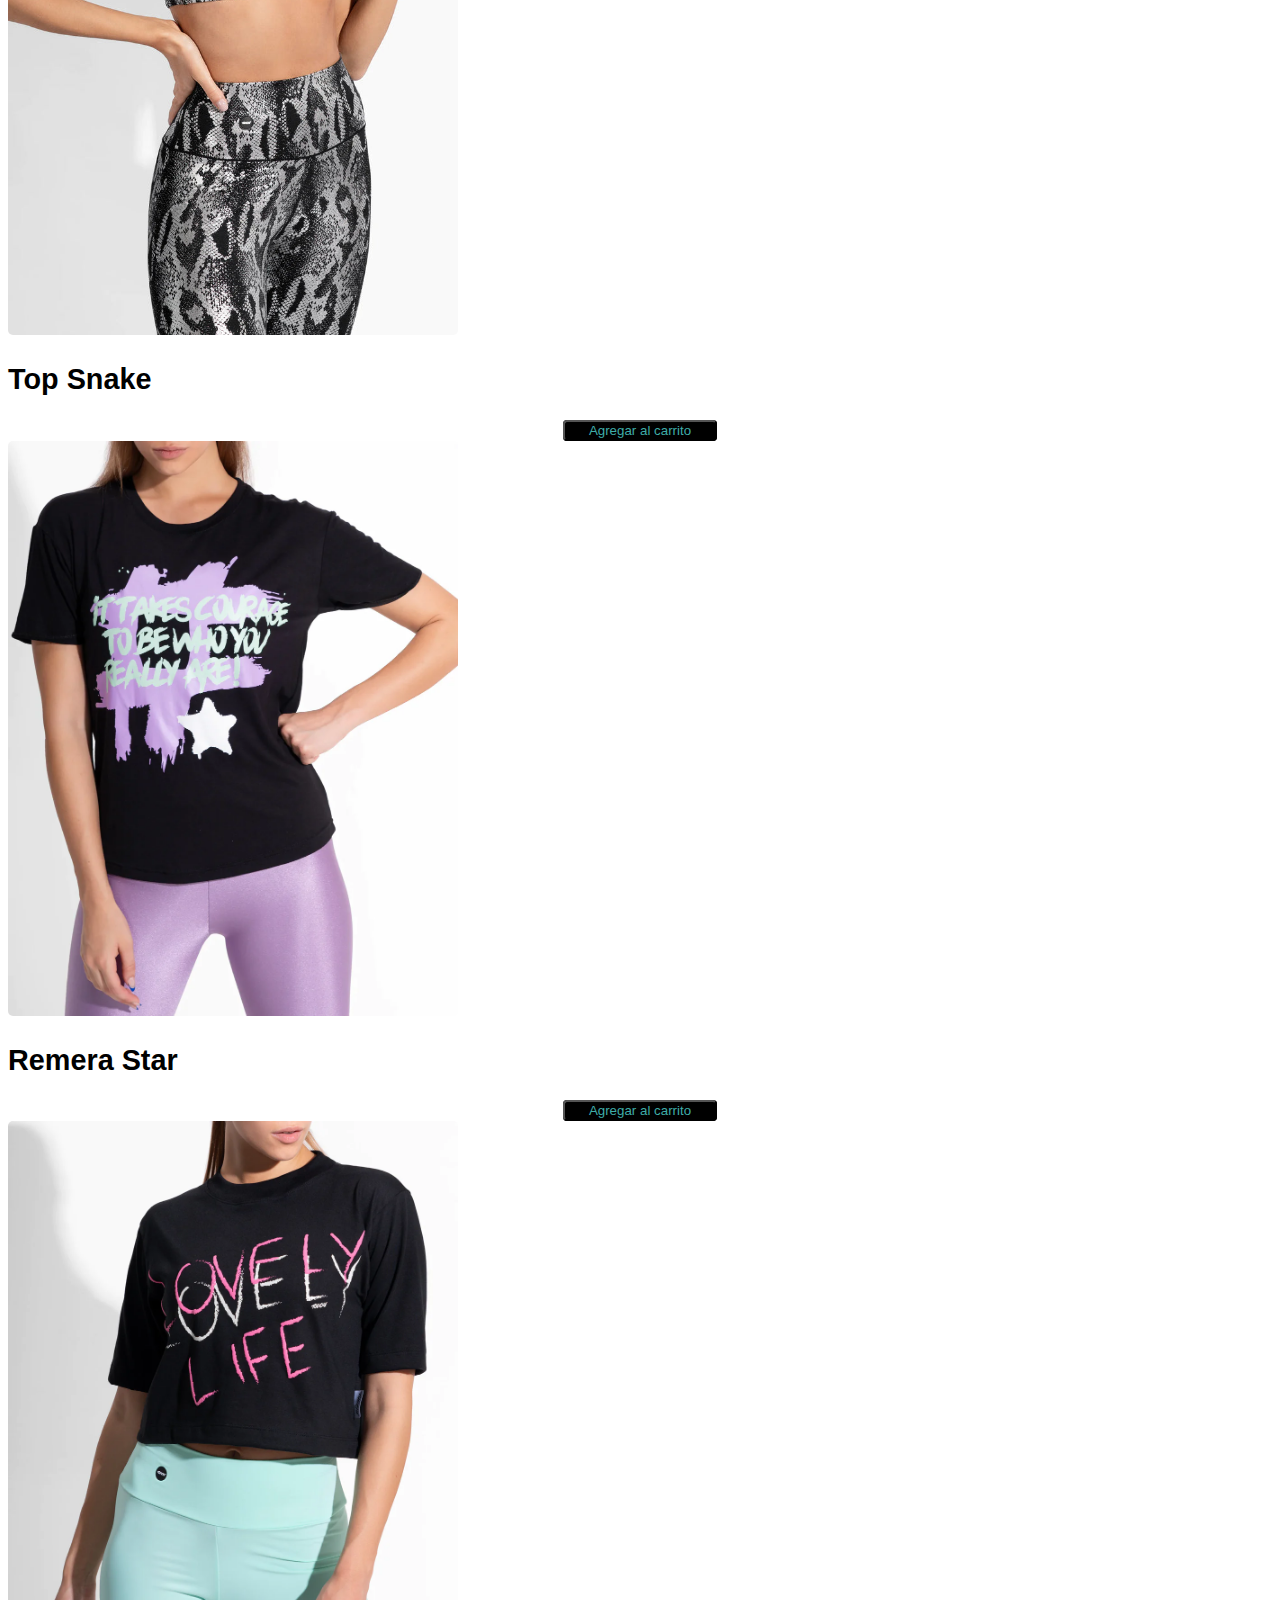
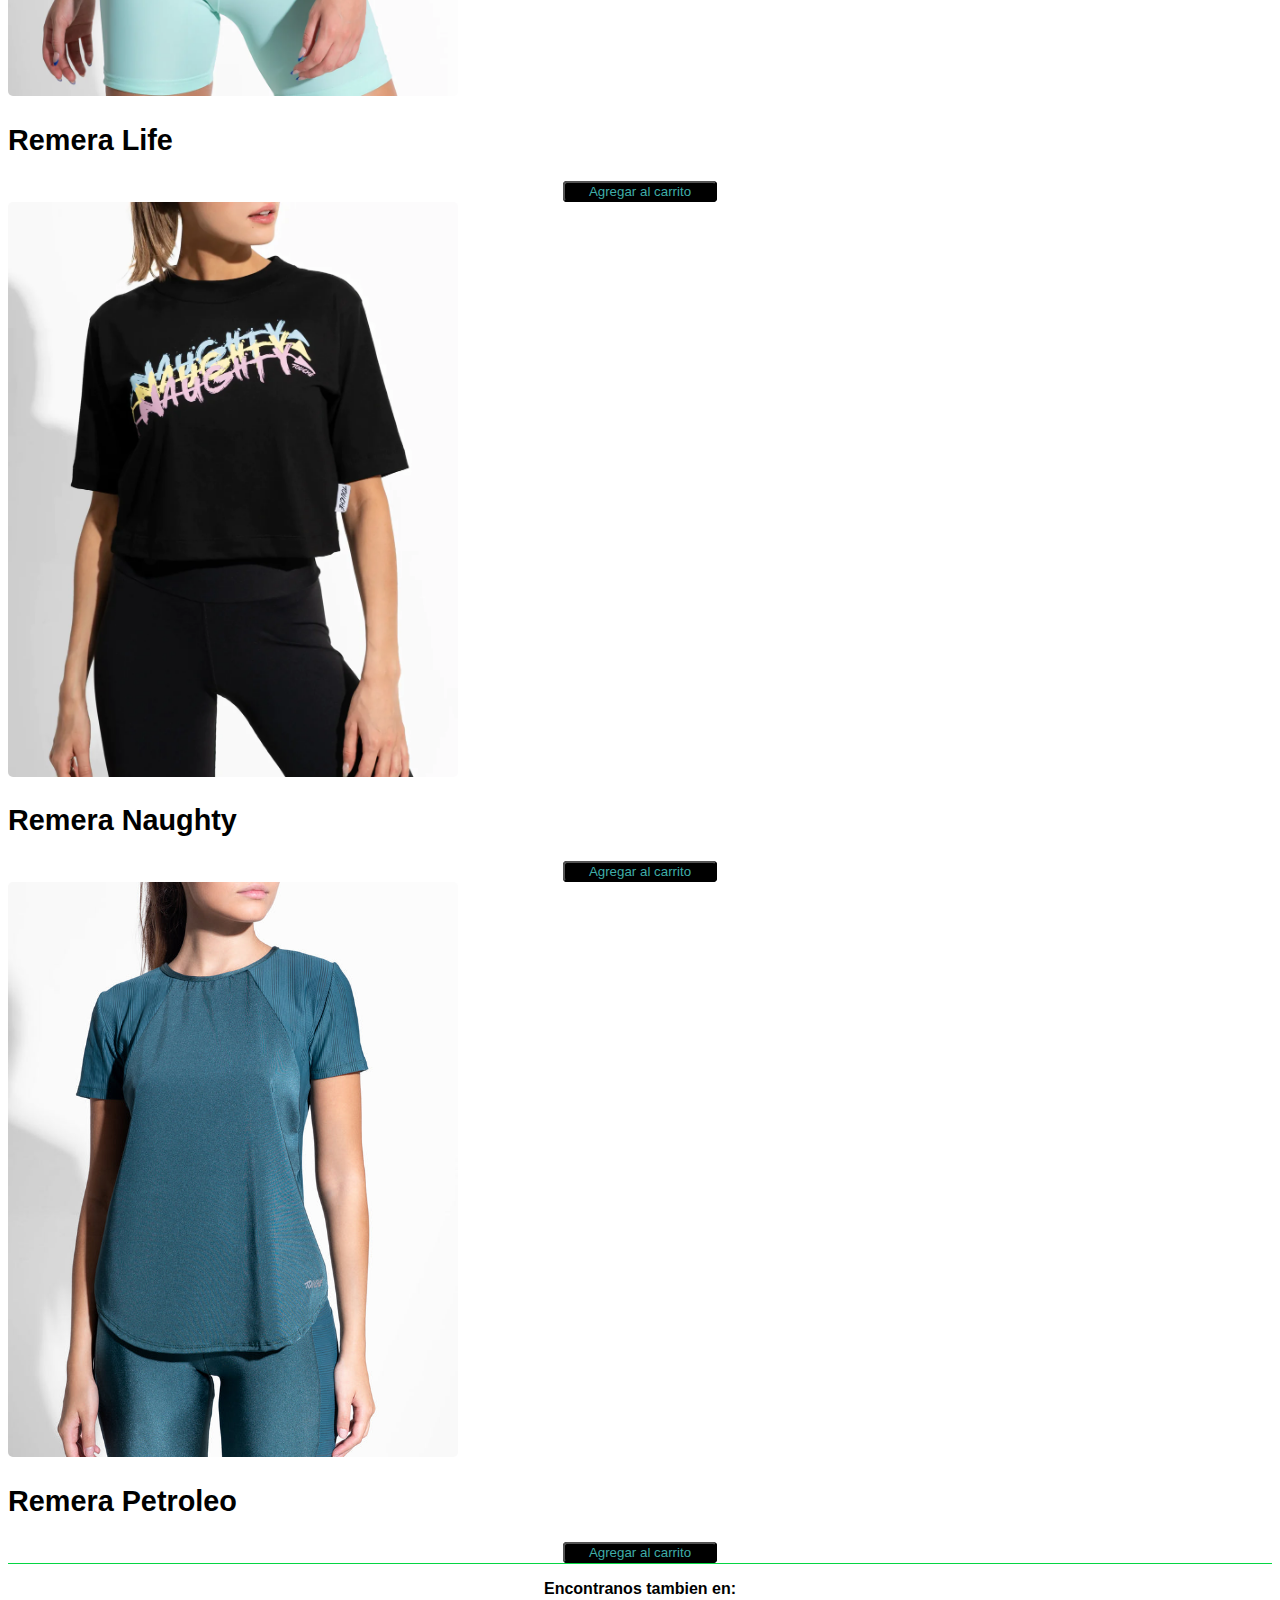
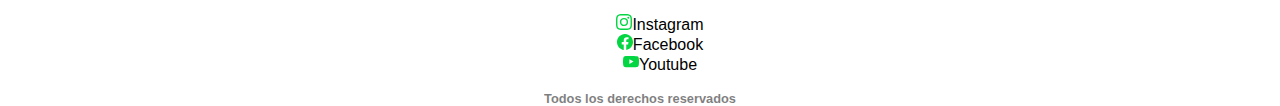
<file: html/tienda.html>
<!DOCTYPE html>
<html lang="es">

<head>
  <meta charset="UTF-8">
  <meta http-equiv="X-UA-Compatible" content="IE=edge">
  <meta name="viewport" content="width=device-width, initial-scale=1.0">
  <!-- CSS BOOTSTRAP -->
  <link href="https://cdn.jsdelivr.net/npm/bootstrap@5.3.0-alpha1/dist/css/bootstrap.min.css" rel="stylesheet"
    integrity="sha384-GLhlTQ8iRABdZLl6O3oVMWSktQOp6b7In1Zl3/Jr59b6EGGoI1aFkw7cmDA6j6gD" crossorigin="anonymous">
  <title>Tienda</title>
  <link rel="shortcut icon" href="../img/icono.png" type="image/x-icon">
  <!-- MI CSS -->
  <link rel="stylesheet" href="../css/estilo.css">
</head>
<!-- BARRA DE NAVEGACION -->

<body class="fondodocumento">
  <header>
    <nav class="navbar navbar-expand-lg barranav">
      <div class="container-fluid">
        <a class="navbar-brand" href="../index.html">StayFit</a>
        <button class="navbar-toggler" type="button" data-bs-toggle="collapse" data-bs-target="#navbarNav"
          aria-controls="navbarNav" aria-expanded="false" aria-label="Toggle navigation">
          <span class="navbar-toggler-icon"></span>
        </button>
        <div class="collapse navbar-collapse" id="navbarNav">
          <ul class="navbar-nav">
            <li class="nav-item">
              <a class="nav-link" href="bienestar.html">Bienestar</a>
            </li>
            <li class="nav-item">
              <a class="nav-link" href="tienda.html">Tienda</a>
            </li>
            <li class="nav-item">
              <a class="nav-link" href="sucursales.html">Sucursales</a>
            </li>
            <li class="nav-item">
              <a class="nav-link" href="contactos.html">Contacto</a>
            </li>
          </ul>
        </div>
      </div>
    </nav>
  </header>
  <main>
    <h1 class="text-center">Te escuentras en nuestra tienda</h1>
    <p class="text-center">Esperamos que encuentres lo que buscas</p>
  </main>
  <!-- TIENDA -->
  <section class="tienda">
    <div class="container-fluid">
      <div class="row">
        <div class=" col-xl-3 col-md-6 col-sm-12 text-center mt-5">
          <img class="img-fluid imagentienda uno" src="../img/tienda/azul1.webp" alt="Calza azul con logo en el frente">
          <h2 text-center>Leggin Blue</h2>
          <div class="botones">
            <button type="button" class="btn btn-outline-dark botones">Agregar al carrito</button>
          </div>
        </div>
        <div class=" col-xl-3 col-md-6 col-sm-12 text-center mt-5">
          <img class="img-fluid imagentienda" src="../img/tienda/camouno.webp"
            alt="leggion con sublimacion de camuflado">
          <h2 text-center>Leggin Camo</h2>
          <div class="botones">
            <button type="button" class="btn btn-outline-dark botones">Agregar al carrito</button>
          </div>
        </div>
        <div class=" col-xl-3 col-md-6 col-sm-12 text-center mt-5">
          <img class="img-fluid imagentienda" src="../img/tienda/cebrauno.webp"
            alt="leggin con sublimacion de cebra con linea amarilla en los contados">
          <h2 text-center>Leggin Cebra</h2>
          <div class="botones">
            <button type="button" class="btn btn-outline-dark botones">Agregar al carrito</button>
          </div>
        </div>
        <div class=" col-xl-3 col-md-6 col-sm-12 text-center mt-5">
          <img class="img-fluid imagentienda" src="../img/tienda/cielouno.webp" alt="leggin con sublimacion de cielo">
          <h2 text-center>Leggin Sky</h2>
          <div class="botones">
            <button type="button" class="btn btn-outline-dark botones">Agregar al carrito</button>
          </div>
        </div>
        <div class=" col-xl-3 col-md-6 col-sm-12 text-center mt-5">
          <img class="img-fluid imagentienda" src="../img/tienda/limauno.webp" alt="leggin lisa color lima">
          <h2 text-center>leggin Lima</h2>
          <div class="botones">
            <button type="button" class="btn btn-outline-dark botones">Agregar al carrito</button>
          </div>
        </div>
        <div class=" col-xl-3 col-md-6 col-sm-12 text-center mt-5">
          <img class="img-fluid imagentienda" src="../img/tienda/negrauno.webp"
            alt="leggin lisa negra con detalles en los contados">
          <h2 text-center>Leggin Black</h2>
          <div class="botones">
            <button type="button" class="btn btn-outline-dark botones">Agregar al carrito</button>
          </div>
        </div>
        <div class=" col-xl-3 col-md-6 col-sm-12 text-center mt-5">
          <img class="img-fluid imagentienda" src="../img/tienda/petroleo1.webp" alt="leggin lisa color petroleo">
          <h2 text-center>Leggin Petroleo</h2>
          <div class="botones">
            <button type="button" class="btn btn-outline-dark botones">Agregar al carrito</button>
          </div>
        </div>
        <div class=" col-xl-3 col-md-6 col-sm-12 text-center mt-5">
          <img class="img-fluid imagentienda" src="../img/tienda/roseuno.webp" alt="leggin lisa color rosa">
          <h2 text-center>Leggin rose</h2>
          <div class="botones">
            <button type="button" class="btn btn-outline-dark botones">Agregar al carrito</button>
          </div>
        </div>
        <div class=" col-xl-3 col-md-6 col-sm-12 text-center mt-5">
          <img class="img-fluid imagentienda" src="../img/tienda/topcamo.webp" alt="top camuflado">
          <h2 text-center>Top Camo</h2>
          <div class="botones">
            <button type="button" class="btn btn-outline-dark botones">Agregar al carrito</button>
          </div>
        </div>
        <div class=" col-xl-3 col-md-6 col-sm-12 text-center mt-5">
          <img class="img-fluid imagentienda" src="../img/tienda/toplima.jpg" alt="top liso color lima">
          <h2 text-center>Top Lima</h2>
          <div class="botones">
            <button type="button" class="btn btn-outline-dark botones">Agregar al carrito</button>
          </div>
        </div>
        <div class=" col-xl-3 col-md-6 col-sm-12 text-center mt-5">
          <img class="img-fluid imagentienda" src="../img/tienda/toprosa.jpg" alt="top color rosado liso">
          <h2 text-center>Top Rose</h2>
          <div class="botones">
            <button type="button" class="btn btn-outline-dark botones">Agregar al carrito</button>
          </div>
        </div>
        <div class=" col-xl-3 col-md-6 col-sm-12 text-center mt-5">
          <img class="img-fluid imagentienda" src="../img/tienda/topserpiente.jpg" alt="top con entramado de serpiente">
          <h2 text-center>Top Snake</h2>
          <div class="botones">
            <button type="button" class="btn btn-outline-dark botones">Agregar al carrito</button>
          </div>
        </div>
        <div class=" col-xl-3 col-md-6 col-sm-12 text-center mt-5">
          <img class="img-fluid imagentienda" src="../img/tienda/remeraestrella.webp"
            alt="remera con estampa de estrella">
          <h2 text-center>Remera Star</h2>
          <div class="botones">
            <button type="button" class="btn btn-outline-dark botones">Agregar al carrito</button>
          </div>
        </div>
        <div class=" col-xl-3 col-md-6 col-sm-12 text-center mt-5">
          <img class="img-fluid imagentienda" src="../img/tienda/remeralife.webp" alt="remera con estampa life">
          <h2 text-center>Remera Life</h2>
          <div class="botones">
            <button type="button" class="btn btn-outline-dark botones">Agregar al carrito</button>
          </div>
        </div>
        <div class=" col-xl-3 col-md-6 col-sm-12 text-center mt-5">
          <img class="img-fluid imagentienda" src="../img/tienda/remeranaughty.webp"
            alt="remera con estampa de flechas">
          <h2 text-center>Remera Naughty</h2>
          <div class="botones">
            <button type="button" class="btn btn-outline-dark botones">Agregar al carrito</button>
          </div>
        </div>
        <div class=" col-xl-3 col-md-6 col-sm-12 text-center mt-5">
          <img class="img-fluid imagentienda" src="../img/tienda/remerapetroleo.jpg"
            alt="remera de color petroleo lisa">
          <h2 text-center>Remera Petroleo</h2>
          <div class="botones">
            <button type="button" class="btn btn-outline-dark botones">Agregar al carrito</button>
          </div>
        </div>
      </div>
    </div>
  </section>
  <!-- FOOTER -->
  <footer class="mt-5">
    <h3> Encontranos tambien en:</h3>
    <ul>

      <li class="redsocial"><svg xmlns="http://www.w3.org/2000/svg" width="16" height="16" fill="currentColor"
          class="bi bi-instagram" viewBox="0 0 16 16">
          <path
            d="M8 0C5.829 0 5.556.01 4.703.048 3.85.088 3.269.222 2.76.42a3.917 3.917 0 0 0-1.417.923A3.927 3.927 0 0 0 .42 2.76C.222 3.268.087 3.85.048 4.7.01 5.555 0 5.827 0 8.001c0 2.172.01 2.444.048 3.297.04.852.174 1.433.372 1.942.205.526.478.972.923 1.417.444.445.89.719 1.416.923.51.198 1.09.333 1.942.372C5.555 15.99 5.827 16 8 16s2.444-.01 3.298-.048c.851-.04 1.434-.174 1.943-.372a3.916 3.916 0 0 0 1.416-.923c.445-.445.718-.891.923-1.417.197-.509.332-1.09.372-1.942C15.99 10.445 16 10.173 16 8s-.01-2.445-.048-3.299c-.04-.851-.175-1.433-.372-1.941a3.926 3.926 0 0 0-.923-1.417A3.911 3.911 0 0 0 13.24.42c-.51-.198-1.092-.333-1.943-.372C10.443.01 10.172 0 7.998 0h.003zm-.717 1.442h.718c2.136 0 2.389.007 3.232.046.78.035 1.204.166 1.486.275.373.145.64.319.92.599.28.28.453.546.598.92.11.281.24.705.275 1.485.039.843.047 1.096.047 3.231s-.008 2.389-.047 3.232c-.035.78-.166 1.203-.275 1.485a2.47 2.47 0 0 1-.599.919c-.28.28-.546.453-.92.598-.28.11-.704.24-1.485.276-.843.038-1.096.047-3.232.047s-2.39-.009-3.233-.047c-.78-.036-1.203-.166-1.485-.276a2.478 2.478 0 0 1-.92-.598 2.48 2.48 0 0 1-.6-.92c-.109-.281-.24-.705-.275-1.485-.038-.843-.046-1.096-.046-3.233 0-2.136.008-2.388.046-3.231.036-.78.166-1.204.276-1.486.145-.373.319-.64.599-.92.28-.28.546-.453.92-.598.282-.11.705-.24 1.485-.276.738-.034 1.024-.044 2.515-.045v.002zm4.988 1.328a.96.96 0 1 0 0 1.92.96.96 0 0 0 0-1.92zm-4.27 1.122a4.109 4.109 0 1 0 0 8.217 4.109 4.109 0 0 0 0-8.217zm0 1.441a2.667 2.667 0 1 1 0 5.334 2.667 2.667 0 0 1 0-5.334z" />
        </svg><a class="redes" href="http://instagram.com" target="_blank">Instagram</a></li>

      <li class="redsocial"><svg xmlns="http://www.w3.org/2000/svg" width="16" height="16" fill="currentColor"
          class="bi bi-facebook" viewBox="0 0 16 16">
          <path
            d="M16 8.049c0-4.446-3.582-8.05-8-8.05C3.58 0-.002 3.603-.002 8.05c0 4.017 2.926 7.347 6.75 7.951v-5.625h-2.03V8.05H6.75V6.275c0-2.017 1.195-3.131 3.022-3.131.876 0 1.791.157 1.791.157v1.98h-1.009c-.993 0-1.303.621-1.303 1.258v1.51h2.218l-.354 2.326H9.25V16c3.824-.604 6.75-3.934 6.75-7.951z" />
        </svg><a class="redes" href="http://www.facebook.com" target="_blank">Facebook</a></li>

      <li class="redsocial"><svg xmlns="http://www.w3.org/2000/svg" width="16" height="16" fill="currentColor"
          class="bi bi-youtube" viewBox="0 0 16 16">
          <path
            d="M8.051 1.999h.089c.822.003 4.987.033 6.11.335a2.01 2.01 0 0 1 1.415 1.42c.101.38.172.883.22 1.402l.01.104.022.26.008.104c.065.914.073 1.77.074 1.957v.075c-.001.194-.01 1.108-.082 2.06l-.008.105-.009.104c-.05.572-.124 1.14-.235 1.558a2.007 2.007 0 0 1-1.415 1.42c-1.16.312-5.569.334-6.18.335h-.142c-.309 0-1.587-.006-2.927-.052l-.17-.006-.087-.004-.171-.007-.171-.007c-1.11-.049-2.167-.128-2.654-.26a2.007 2.007 0 0 1-1.415-1.419c-.111-.417-.185-.986-.235-1.558L.09 9.82l-.008-.104A31.4 31.4 0 0 1 0 7.68v-.123c.002-.215.01-.958.064-1.778l.007-.103.003-.052.008-.104.022-.26.01-.104c.048-.519.119-1.023.22-1.402a2.007 2.007 0 0 1 1.415-1.42c.487-.13 1.544-.21 2.654-.26l.17-.007.172-.006.086-.003.171-.007A99.788 99.788 0 0 1 7.858 2h.193zM6.4 5.209v4.818l4.157-2.408L6.4 5.209z" />
        </svg><a class="redes" href="https://www.youtube.com/" target="_blank">Youtube</a></li>
    </ul>
    <h4>Todos los derechos reservados</h4>
  </footer>

  <!-- SCRIPT BOOTSTRAP -->
  <script src="https://cdn.jsdelivr.net/npm/bootstrap@5.3.0-alpha1/dist/js/bootstrap.bundle.min.js"
    integrity="sha384-w76AqPfDkMBDXo30jS1Sgez6pr3x5MlQ1ZAGC+nuZB+EYdgRZgiwxhTBTkF7CXvN"
    crossorigin="anonymous"></script>
</body>

</html>
</file>
<file: css/estilo.css>
/* HOME */
.fondodocumento {
    background-image: url(../img/carrusel/fondodoncumento.jpg);
    height: calc(100vh);
    background-repeat: no-repeat;
    background-attachment: fixed;
    background-size: cover;
}

body {
    font-family: 'Franklin Gothic Medium', 'Arial Narrow', Arial, sans-serif;
    color: black;
}

.barranav {
    color: black;
    font-size: 1.2rem;
}

.barranav :hover {
    color: rgb(9, 225, 52);
}
.carrusel{
    display: flex;
    align-items: center;
    justify-content: center;
}

.imginicio {
    display: none;
}

.ingreso-b {
    display: none;
}

/* FOOTER */
a {
    text-decoration: none;
    color: black;
    list-style-type: none;
}

footer {
    text-align: center;
    border-top: 1px solid #04d643;
    color: black;
}

p {
    font-size: 1.6rem;
}
h1{
    font-size: 2rem;
}
h2 {
    font-size: 1.8rem;
}
h3 {
    font-size: 1rem;
}

h4 {
    font-size: 0.8rem;
    opacity: 0.5;
}

.redsocial {
    list-style-type: none;

}

.redsocial svg {
    color: #04d643;
}


/* SECCION DE UBICACION */
.mapa {
    display: flex;
    flex-direction: column;
    align-items: center;
    justify-content: center;
}

.sucursal {
    display: flex;
    flex-direction: column;
    justify-content: center;
}

/* SECCION DE CONTACTO */

.formulario {
    display: flex;
    flex-direction: column;
    align-items: center;
    justify-content: center;
    width: 30vw;
    max-width: 400px;
    /* background-color: rgba(1, 58, 84, 0.5); */
    background: linear-gradient(#000428, #19547b, #19547b, #19547b, #2c3e50);
    border-radius: 7px;
    box-shadow: 0 5px 10px -5px rgb(0 0 0 / 100%);
    color: white;
    margin: auto;
}

.fondoinput {
    background-color: transparent;
}

.contacto-b {
    display: none;
}

/* SECCION DE BIENESTAR */

.foro {
    display: flex;
    flex-direction: column;
    align-items: center;
}

/* SECCION TIENDA */
.imagentienda {
    transition: all 0.3s ease;
    width: 50vh;
    border-radius: 5px;
}

.imagentienda:hover {
    transform: scale(1.07);
    box-shadow: 0 5px 10px -5px rgb(0 0 0 / 100%);
}

/* BOTONES */
.botones {
    flex-direction: row;
    justify-content: center;
    margin: auto;
    color: #3fada8;
    background-color: black;
    border-radius: 4px;
    align-items: center;
    width: 12vw;
    transition: all 0.3s;
}

.botones :hover {
    background-color: transparent;
    color: #3fada8;
    border: black 2px;
    transform: scale(1.05);
}

.botonesform {
    background-color: #000428;
    border: #04d643 solid 1px;
    color: white;
    transform: all 0.3s ease;
}

.boton {
    color: #3fada8;
    background-color: black
}

.login {
    flex-direction: row;
    justify-content: center;
    margin: auto;
    color: #3fada8;
    background-color: black;
    border-radius: 4px;
    align-items: center;
    width: 20vw;
}

/* MEDIA QUERRIS */

@media(min-width:340px) and (max-width: 768px) {
    .carrusel {
        display: none;
    }

    .imginicio {
        display: flex;
        flex-direction: column;
        align-items: center;
        justify-content: center;
    }

    .ingreso-b {
        background-color: rgba(1, 58, 84, 0.7);
        color: black;
        display: flex;
        flex-direction: column;
        align-items: center;
        justify-content: center;
    }

    .tienda {
        display: flex;
        flex-direction: column;
        margin: 0;
        align-items: center;
    }

    .ingresar {
        display: none;
    }

    .contactanos {
        display: none;
    }

    .contacto-b {
        background-color: rgba(1, 58, 84, 0.7);
        color: black;
        display: flex;
        flex-direction: column;
        align-items: center;
        justify-content: center;
    }

    .botones {
        width: 30vh;
        margin: auto;
    }
}


@media(min-width: 768px) and (max-width: 1023px) {
    .tienda {
        margin: 0;
        display: flex;
        flex-direction: column;
        align-items: center;
        justify-content: center;

    }

    .ingreso-b {
        background-color: rgba(1, 58, 84, 0.7);
        color: black;
        display: flex;
        flex-direction: column;
        align-items: center;
        justify-content: center;
    }

    .botones {
        width: 30vw;
        color: #3fada8;
        margin: auto;
    }


}
</file>
